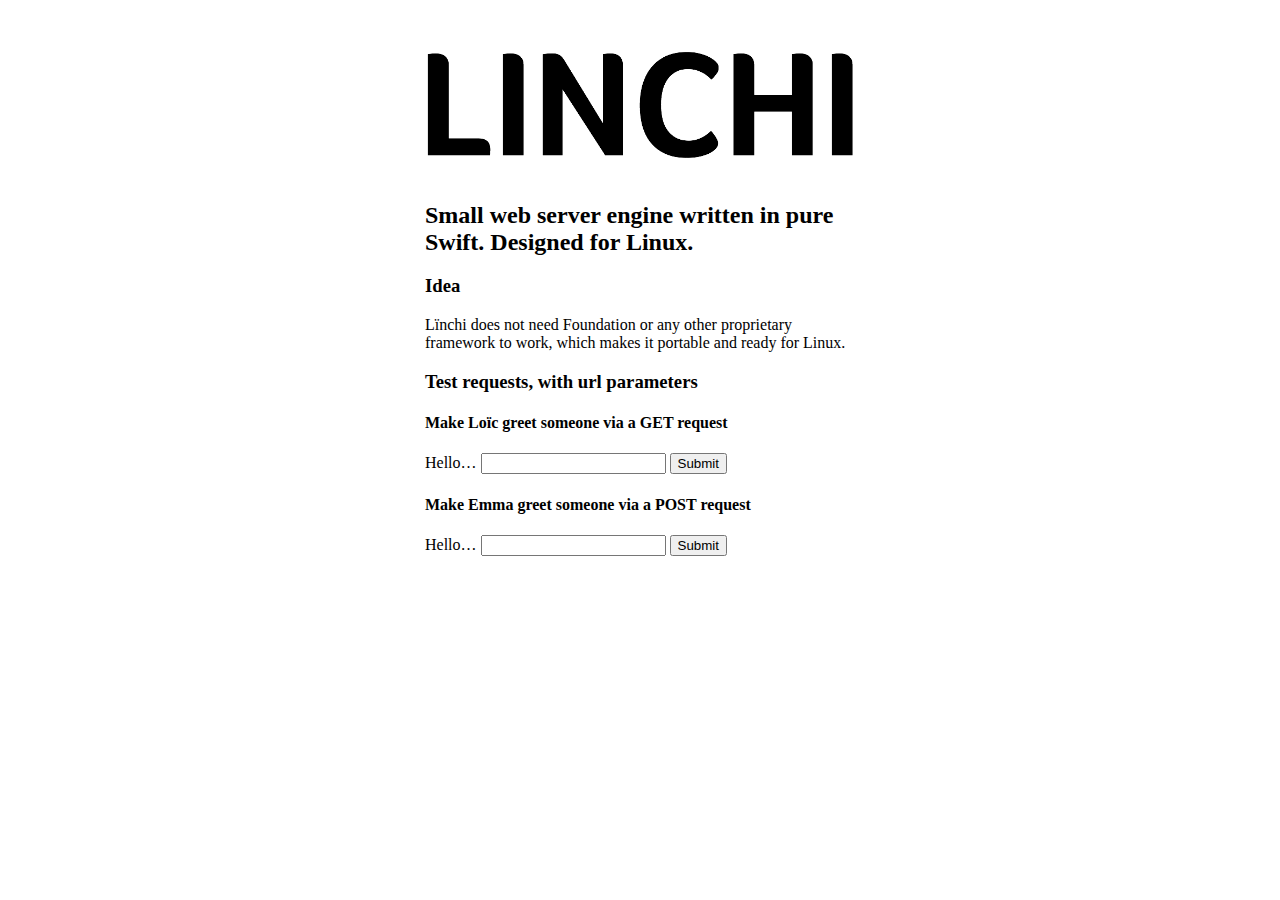
<file: allFiles/index.html>
<!DOCTYPE html>
<html lang="en">
<head>
	<meta charset='utf-8'>
	<link rel="stylesheet" type="text/css" href="/static/style.css">
	<title>Lïnchi</title>
</head>

<body>
<header>
	<img src="/static/linchi-logo.png">
</header>

<h2>Small web server engine written in pure Swift. Designed for Linux.</h2>

<h3>Idea</h3>

<p>
 	Lïnchi does not need Foundation or any other proprietary framework to work, 
 	which makes it portable and ready for Linux.
</p>
<p>

</p>

<h3>Test requests, with url parameters</h3>
<h4>Make Loïc greet someone via a GET request</h4>
<form action="/hello/Loïc" method="GET">
	<label for="greetee">Hello… </label>
	<input id="greetee" name="greetee" type="text">
	<input type="submit">
</form>

<h4>Make Emma greet someone via a POST request</h4>
<form action="/hello/Emma" method="POST">
	<label for="greetee">Hello… </label>
	<input id="greetee" name="greetee" type="text">
	<input type="submit">
</form>

</script>
</body>

</html>
</file>
<file: static/style.css>
body {
	font-family: "Avenir Next";
	font-size: 16px;
	max-width: 430px;
	margin: 40px auto;
}

img {
	max-width: 430px;
}
</file>
